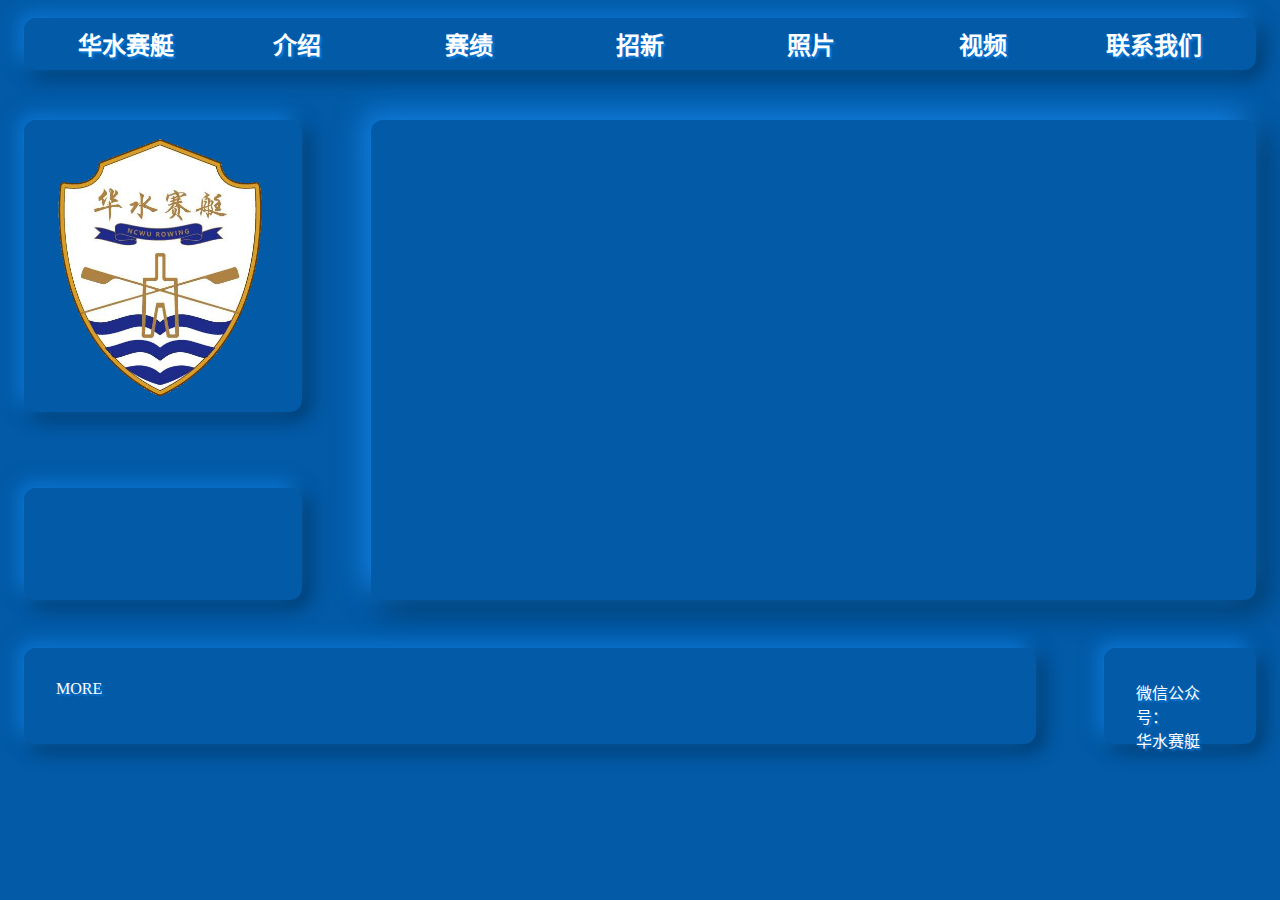
<file: index.html>
﻿<!DOCTYPE html>
<html lang="zh-CN">
   <head>
    <meta charset="utf-8">
    <meta name="auther " content="HY">
    <title>华北水利水电大学赛艇队招新报名表</title>
    <link href="styles/stylehome.css" rel="stylesheet">
   </head>
   <body>
       <hander>
           <p class="the1">
               <card class="neumorphic">
                   <div>
                       <nav>
                           <ul>
                               <li><div>华水赛艇</div></li>
                               <li><a href="introduction.html">介绍</a></li>
                               <li><a href="achievement.html">赛绩</a></li>
                               <li><a href="form.html">招新</a></li>
                               <li><a href="#">照片</a></li>
                               <li><a href="#">视频</a></li>
                               <li><a href="#">联系我们</a></li>
                           </ul>
                       </nav>
                   </div>
               </card>
           </p>
       </hander>
       <main>
           <p class="the2">
               <card class="neumorphic">
                   <div>
                       <img class="img1" src="images/test.png" alt="队徽" title="华水赛艇队徽">
                   </div>
               </card>
           </p>

           <p class="the3">
               <card class="neumorphic">
                   <div class="iframe1">
                       <iframe src="https://player.bilibili.com/player.html?aid=62652522&bvid=BV1ct411N7Vi&cid=108864178&page=2" height="100"></iframe>
                   </div>
               </card>
           </p>

           <p class="the4">
               <card class="neumorphic">
                   <div>
                       <span class="text1"></span>
                   </div>
               </card>
           </p>

           <p class="the5">
               <card class="neumorphic">
                   <div>
                       <span class="text2">MORE</span>
                   </div>
               </card>
           </p>

           <p class="the6">
               <card class="neumorphic">
                   <div>
                       <span class="text3">微信公众号：<br>华水赛艇</span>
                   </div>
               </card>
           </p>

       </main>
    


   </body>
</html>
</file>
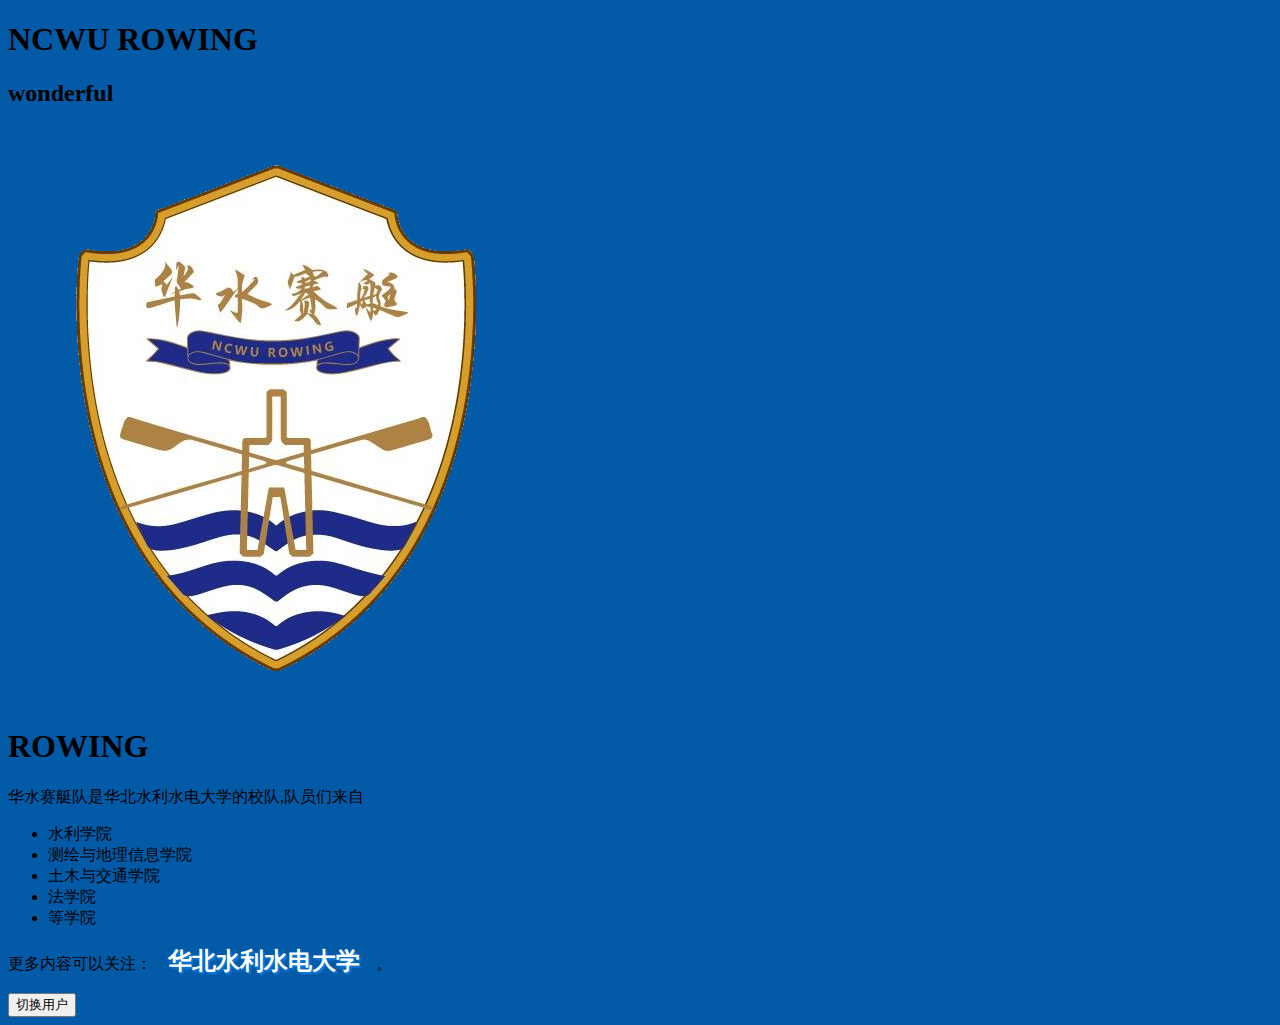
<file: test_1.html>
<!DOCTYPE html>
<html>
  <hand>
     <meta charset="utf-8">
     <title>测试界面</title>
     <link href="styles/style.css" rel="stylesheet">
     <link href="https://fonts.font.im/css?family=Open+Sans" rel="stylesheet" type="text/css"> 
     <script src="scripts/main.js" defer></script>
    </hand>
    <body>
        <h1>NCWU ROWING </h1>
        <h2>wonderful</h2>
        <img src="images/test.png" alt="队徽">
        <h1>ROWING</h1>
        <p>华水赛艇队是华北水利水电大学的校队,队员们来自</p>
        <ul>
            <li>水利学院</li>
            <li>测绘与地理信息学院</li>
            <li>土木与交通学院</li>
            <li>法学院</li>
            <li>等学院</li>
            
        </ul>
        <p>更多内容可以关注：<a href="https://www.ncwu.edu.cn/" >华北水利水电大学</a>。</p>
        <button>切换用户</button>
    </body>
    </html>
</file>
<file: styles/stylehome.css>
body {
    background-color: rgb(3,90,166);
    min-width: 1100px;
}


nav {
    height: 1.5em;
    flex: 100%;
    display: flex;
    align-items: center;
    width: 100%;
}

    nav ul {
        list-style-type: none;
        flex: 2;
        display: flex;
    }

    nav li {
        display: inline;
        text-align: center;
        flex: 1;
    }

ul, a {
    margin: 2rem 1rem 0rem 1rem;
    color: #ffffff;
    font-weight: 600;
    text-decoration: none;
    font-size: 1.5rem;
    height: 1.5em;
    text-shadow: 2px 2px 2px rgb(12, 125, 224);
}

ul {
    width: 100%;
    border-radius: 0.75rem;
    padding: 0.5rem 1rem 0.5rem 1rem;
    box-shadow: -5px -5px 20px rgb(12, 125, 224), 5px 5px 20px rgb(1, 44, 82);
    transition: all 0.2s ease-in-out;
    cursor: pointer;
}

main {
    position: relative;
    top: 4rem;
}

.img1 {
    position: absolute;
    left: 1rem;
    width: 22%;
    border-radius: 0.75rem;
    text-shadow: 1px 1px 0 rgb(12, 125, 224);
    box-shadow: -5px -5px 20px rgb(12, 125, 224), 5px 5px 20px rgb(1, 44, 82);
    transition: all 0.2s ease-in-out;
    cursor: pointer;
    flex: 2;
    display: flex;
}

iframe {
    position: absolute;
    right: 1rem;
    border: 1px;
    width: 70%;
    height: 30rem;
    border-radius: 0.75rem;
    text-shadow: 1px 1px 0 rgb(12, 125, 224);
    box-shadow: -7px -7px 30px rgb(18, 137, 241), 7px 7px 30px rgb(1, 39, 71);
    transition: all 0.2s ease-in-out;
    cursor: pointer;
}

.text1 {
    position: absolute;
    top: 23rem;
    left: 1rem;
    width: 22%;
    height: 7rem;
    border-radius: 0.75rem;
    text-shadow: 1px 1px 0 rgb(12, 125, 224);
    box-shadow: -5px -5px 20px rgb(12, 125, 224), 5px 5px 20px rgb(1, 44, 82);
    transition: all 0.2s ease-in-out;
    cursor: pointer;
    flex: 2;
    display: flex;
}

.text2, .text3 {
    box-shadow: -5px -5px 20px rgb(12, 125, 224), 5px 5px 20px rgb(1, 44, 82);
    border-radius: 0.75rem;
    margin: 2rem 1rem 0rem 1rem;
    color: #ffffff;
    font-weight: 400;
    text-decoration: none;
    font-size: 1rem;
    height: 1.5em;
    text-shadow: 2px 2px 2px rgb(12, 125, 224);
    padding: 2rem;
}

.text2 {
    position: absolute;
    top: 31rem;
    width: 75%;
    height: 2rem;
}

.text3 {
    position: absolute;
    top: 31rem;
    width: 7%;
    right: 0rem;
    height: 2rem;
}





ul:active {
    box-shadow: inset 2px 2px 4px rgb(12, 125, 224), inset -2px -2px 4px rgb(1, 44, 82);
}

.img1:active {
    box-shadow: inset 2px 2px 4px rgb(12, 125, 224), inset -2px -2px 4px rgb(1, 44, 82);
}

iframe:hover {
    box-shadow: inset 3px 3px 6px rgb(12, 125, 224), inset -3px -3px 6px rgb(1, 44, 82);
}

.text1:active {
    box-shadow: inset 2px 2px 4px rgb(12, 125, 224), inset -2px -2px 4px rgb(1, 44, 82);
}

.text2:active {
    box-shadow: inset 2px 2px 4px rgb(12, 125, 224), inset -2px -2px 4px rgb(1, 44, 82);
}

.text3:active {
    box-shadow: inset 2px 2px 4px rgb(12, 125, 224), inset -2px -2px 4px rgb(1, 44, 82);
}
</file>
<file: styles/style.css>
body {
  background-color: rgb(3,90,166);
  min-width: 1100px;
}


nav {
  height: 1.5em;
  flex: 100%;
  display: flex;
  align-items: center;
  width: 100%;
}

  nav ul {
      list-style-type: none;
      flex: 2;
      display: flex;
  }

  nav li {
      display: inline;
      text-align: center;
      flex: 1;
  }

nav ul, a {
  margin: 2rem 1rem 0rem 1rem;
  color: #ffffff;
  font-weight: 600;
  text-decoration: none;
  font-size: 1.5rem;
  height: 1.5em;
  text-shadow: 2px 2px 2px rgb(12, 125, 224);
}

nav ul {
  width: 100%;
  border-radius: 0.75rem;
  padding: 0.5rem 1rem 0.5rem 1rem;
  box-shadow: -5px -5px 20px rgb(12, 125, 224), 5px 5px 20px rgb(1, 44, 82);
  transition: all 0.2s ease-in-out;
  cursor: pointer;
}

main {
  position: relative;
  top: 3rem;
}
</file>
